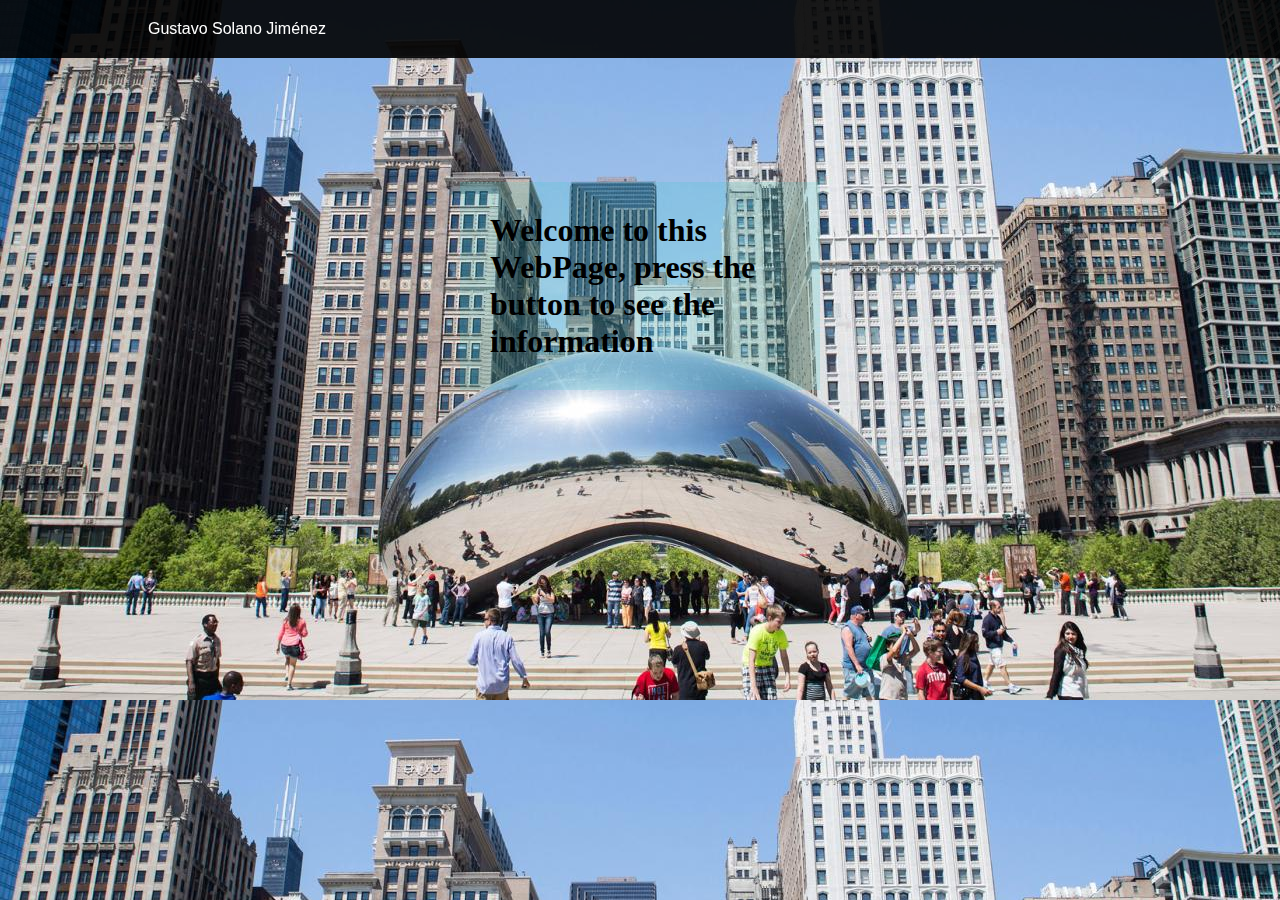
<file: index.html>
<!DOCTYPE html>
<html lang="en">
<head>
	<meta charset="UTF-8">
	<link rel="stylesheet" type="text/css" href="css/Style.css">
	<title>Ajax & DataTables JQuery</title>
 </head>
 <body background="img/chicago.jpeg">
 	<header>
       <section class="wrapper">
        <nav>
            <ul>

                <li><a href="#">Gustavo Solano Jiménez</a></li>
                
            </ul>
         </nav>


        </section>

    
    </header>

     <section class="contenido wrapper">
     <div class="ingreso">

        <h1>Welcome to this WebPage, press the button to see the information</h1>

        

     </div>
     </section>


 </body>
 </html>
</file>
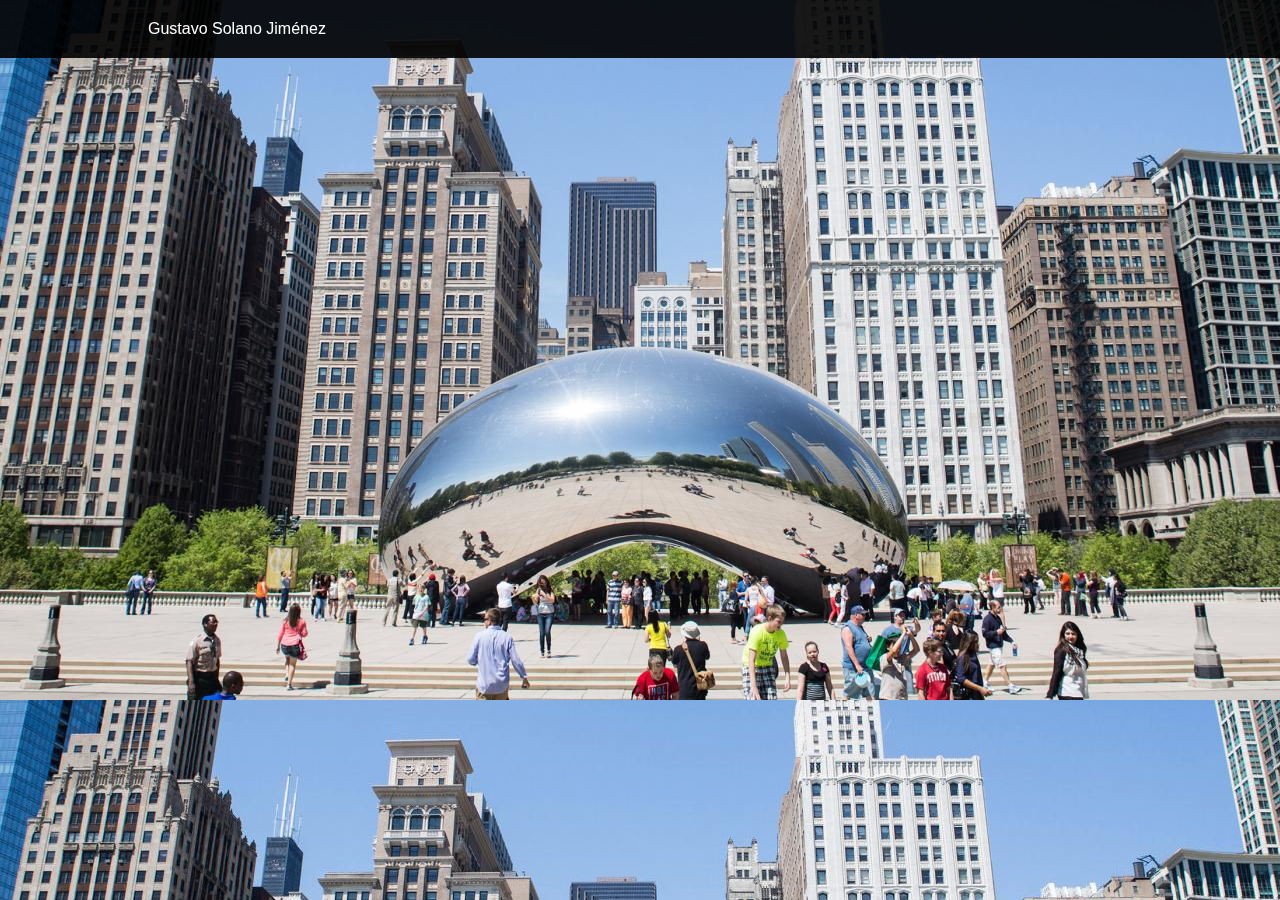
<file: info.html>
<!DOCTYPE html>
<html lang="en">
<head>
	<meta charset="UTF-8">
	<link rel="stylesheet" type="text/css" href="css/Style.css">
	<title>Ajax & DataTables JQuery</title>
 </head>
 <body background="img/chicago.jpeg">
 	<header>
  <section class="wrapper">
        <nav>
            <ul>

                <li><a href="#">Gustavo Solano Jiménez</a></li>
                
            </ul>
    </nav>
    </section>

   
</header>
 </body>
 </html>
</file>
<file: css/Style.css>
* {
  padding: 0;
  margin: 0;
}
p {
  margin-bottom: 20px;
}
.wrapper {
  width: 80%;
  margin: auto;
  overflow:hidden;
}
header {
  background: rgba(0,0,0,0.9);
  width: 100%;
  position: fixed;
  z-index: 10;
}

nav {
  float: left; /* Desplazamos el nav hacia la izquierda */
}
nav ul {
  list-style: none;
  overflow: hidden; /* Limpiamos errores de float */
}
nav ul li {
  float: left;
  font-family: Arial, sans-serif;
  font-size: 16px;
}
nav ul li a {
  display: block; /* Convertimos los elementos a en elementos bloque para manipular el padding */
  padding: 20px;
  color: #fff;
  text-decoration: none;
}
nav ul li:hover {
  background: #3ead47;
}
.contenido {
  padding-top: 80px;
}

.ingreso{
  width:300px;
  margin: 10% auto;
  padding: 30px;
  color:black;
  background: rgba(51,200,200,0.2);
}
</file>
